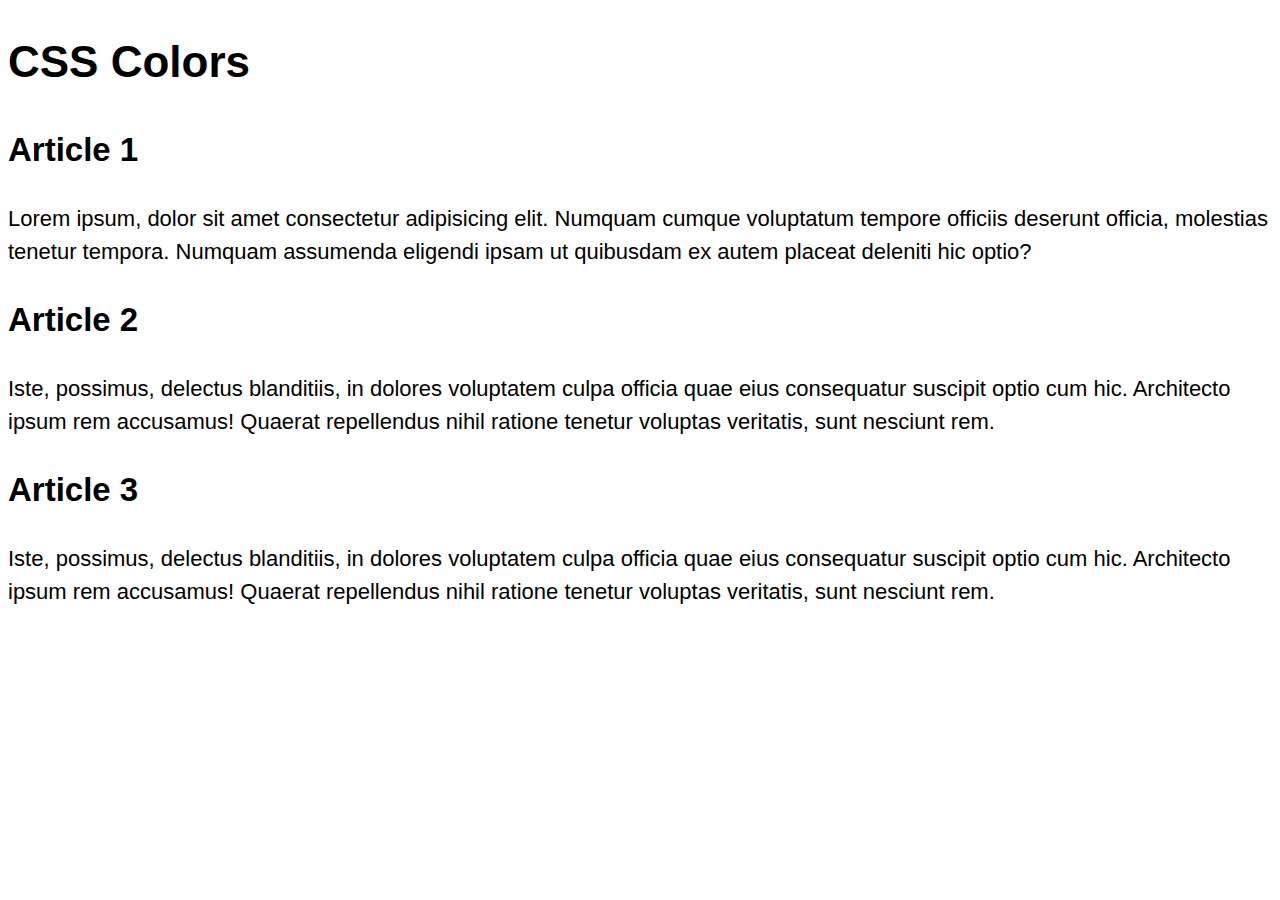
<file: 03_lesson_starter/index.html>
<!DOCTYPE html>
<html lang="en">

<head>
    <meta charset="UTF-8">
    <meta http-equiv="X-UA-Compatible" content="IE=edge">
    <meta name="viewport" content="width=device-width, initial-scale=1.0">
    <title>Document</title>
    <link rel="stylesheet" href="css/style.css">
</head>

<body>
    <header>
        <h1>CSS Colors</h1>
    </header>
    <main>
        <article>
            <h2>Article 1</h2>
            <p class="one">Lorem ipsum, dolor sit amet consectetur adipisicing elit. Numquam cumque voluptatum tempore
                officiis
                deserunt
                officia, molestias tenetur tempora. Numquam assumenda eligendi ipsam ut quibusdam ex autem placeat
                deleniti
                hic optio?</p>
        </article>
        <article>
            <h2>Article 2</h2>
            <p class="two">Iste, possimus, delectus blanditiis, in dolores voluptatem culpa officia quae
                eius
                consequatur
                suscipit optio
                cum hic. Architecto ipsum rem accusamus! Quaerat repellendus <span>nihil</span> ratione tenetur voluptas
                veritatis,
                sunt
                nesciunt rem.</p>
        </article>
        <article>
            <h2>Article 3</h2>
            <p class="three">Iste, possimus, delectus blanditiis, in dolores voluptatem culpa officia quae eius
                consequatur
                suscipit optio
                cum hic. Architecto <span>ipsum</span> rem accusamus! Quaerat repellendus nihil ratione tenetur voluptas
                veritatis,
                sunt
                nesciunt rem.</p>
        </article>
    </main>
</body>

</html>
</file>
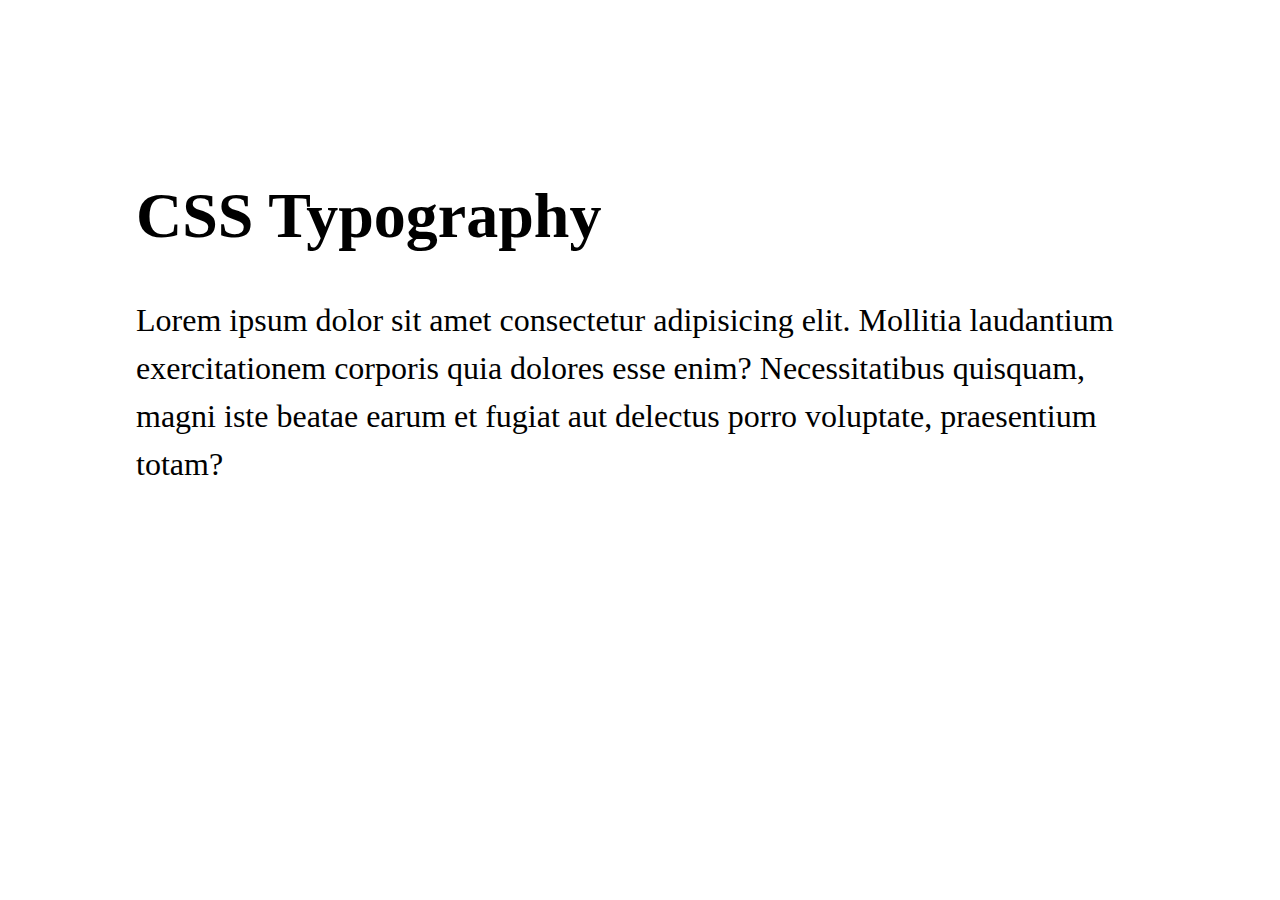
<file: 06_lesson_starter/index.html>
<!DOCTYPE html>
<html lang="en">

<head>
    <meta charset="UTF-8">
    <meta http-equiv="X-UA-Compatible" content="IE=edge">
    <meta name="viewport" content="width=device-width, initial-scale=1.0">
    <title>Document</title>
    <link rel="stylesheet" href="css/style.css">
</head>

<body>
    <header>
        <h1>CSS Typography</h1>
    </header>
    <main>
        <p>Lorem ipsum dolor sit amet consectetur adipisicing elit. Mollitia laudantium exercitationem corporis quia
            dolores esse enim? Necessitatibus quisquam, magni iste beatae earum et fugiat aut delectus porro voluptate,
            praesentium totam?</p>

       <!--  <form>
            <label for="name">Name:</label>
            <input id="name" type="text" placeholder="Your Name" />
            <button>Submit</button>
        </form> -->
    </main>
</body>

</html>
</file>
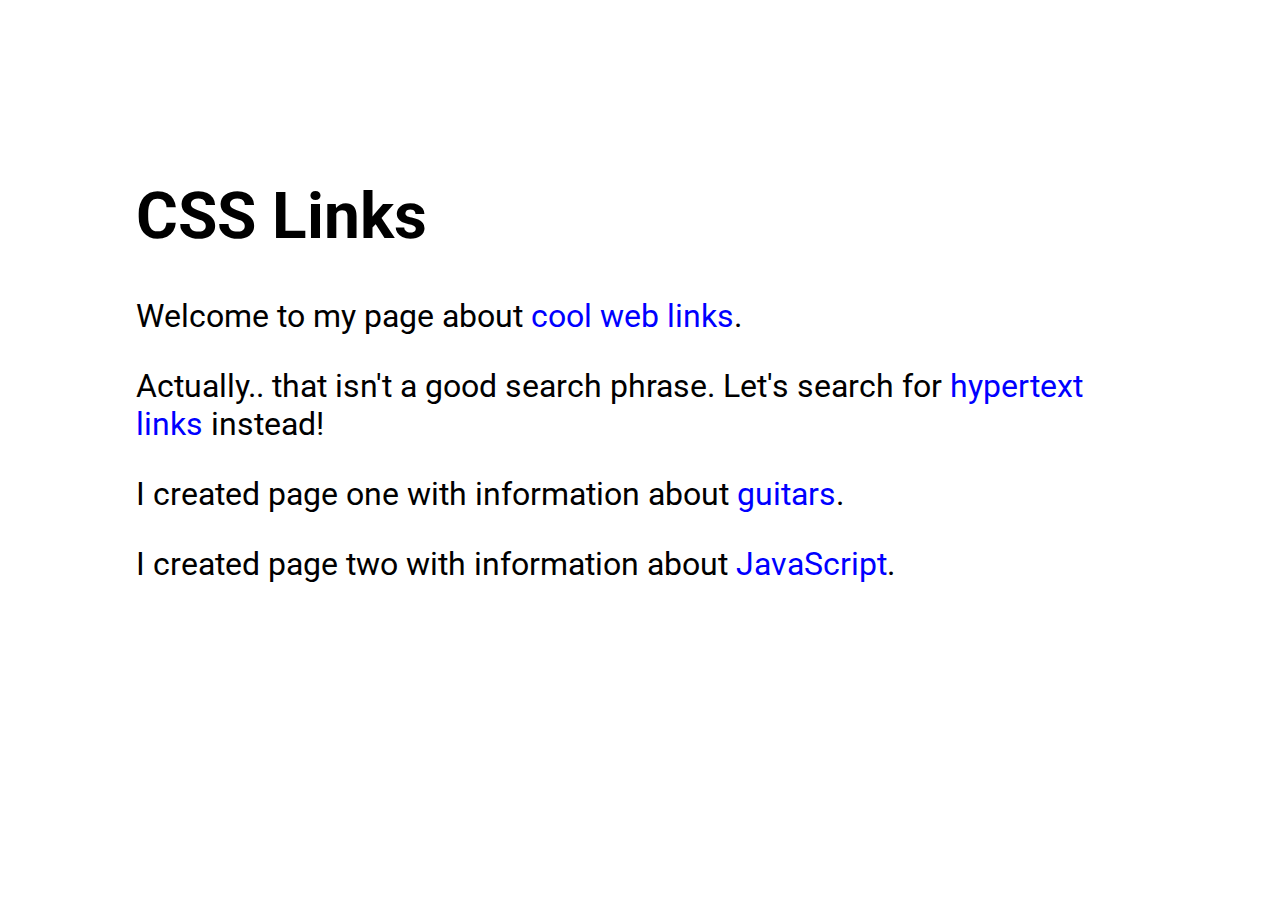
<file: 07_lesson_starter/index.html>
<!DOCTYPE html>
<html lang="en">

<head>
    <meta charset="UTF-8">
    <meta http-equiv="X-UA-Compatible" content="IE=edge">
    <meta name="viewport" content="width=device-width, initial-scale=1.0">
    <title>CSS Links</title>
    <link rel="stylesheet" href="css/style.css">
</head>

<body>
    <header>
        <h1>CSS Links</h1>
    </header>
    <main>
        <p>Welcome to my page about <a href="https://www.google.com/search?q=+web+links">cool web links</a>.</p>

        <p>Actually.. that isn&apos;t a good search phrase. Let's search for <a
                href="https://www.google.com/search?q=hypertext+links">hypertext links</a> instead!</p>

        <p>I created page one with information about <a href="one.html">guitars</a>.</p>

        <p>I created page two with information about <a href="two.html">JavaScript</a>.</p>
    </main>
</body>

</html>
</file>
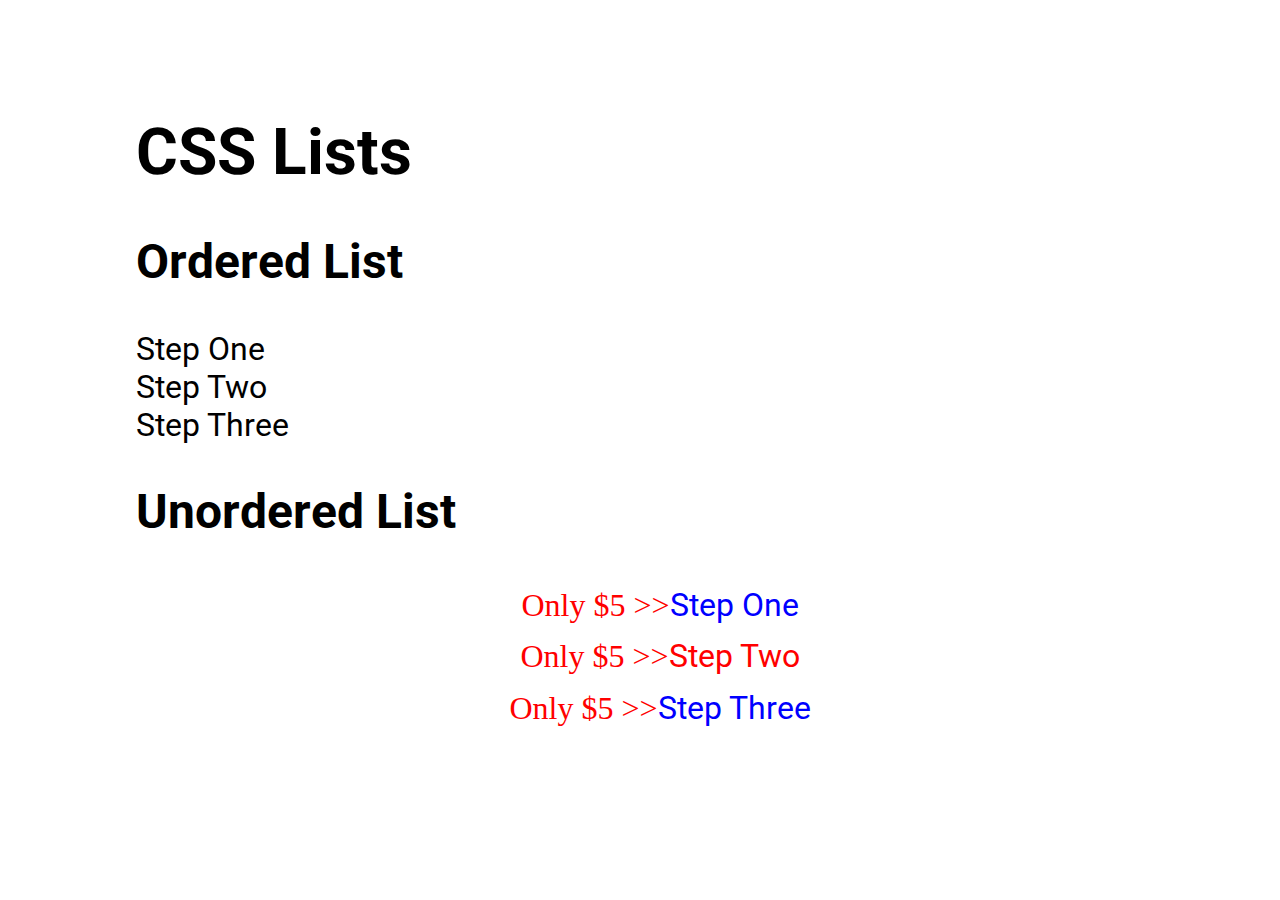
<file: 08_lesson_starter/index.html>
<!DOCTYPE html>
<html lang="en">

<head>
    <meta charset="UTF-8">
    <meta http-equiv="X-UA-Compatible" content="IE=edge">
    <meta name="viewport" content="width=device-width, initial-scale=1.0">
    <title>CSS Lists</title>
    <link rel="stylesheet" href="css/style.css">
</head>

<body>
    <header>
        <h1>CSS Lists</h1>
    </header>
    <main>
        <article>
            <h2>Ordered List</h2>
            <ol>
                <li>Step One</li>
                <li>Step Two</li>
                <li>Step Three</li>
            </ol>
        </article>
        <article>
            <h2>Unordered List</h2>
            <ul>
                <li>Step One</li>
                <li>Step Two</li>
                <li>Step Three</li>
            </ul>
        </article>
    </main>
</body>

</html>
</file>
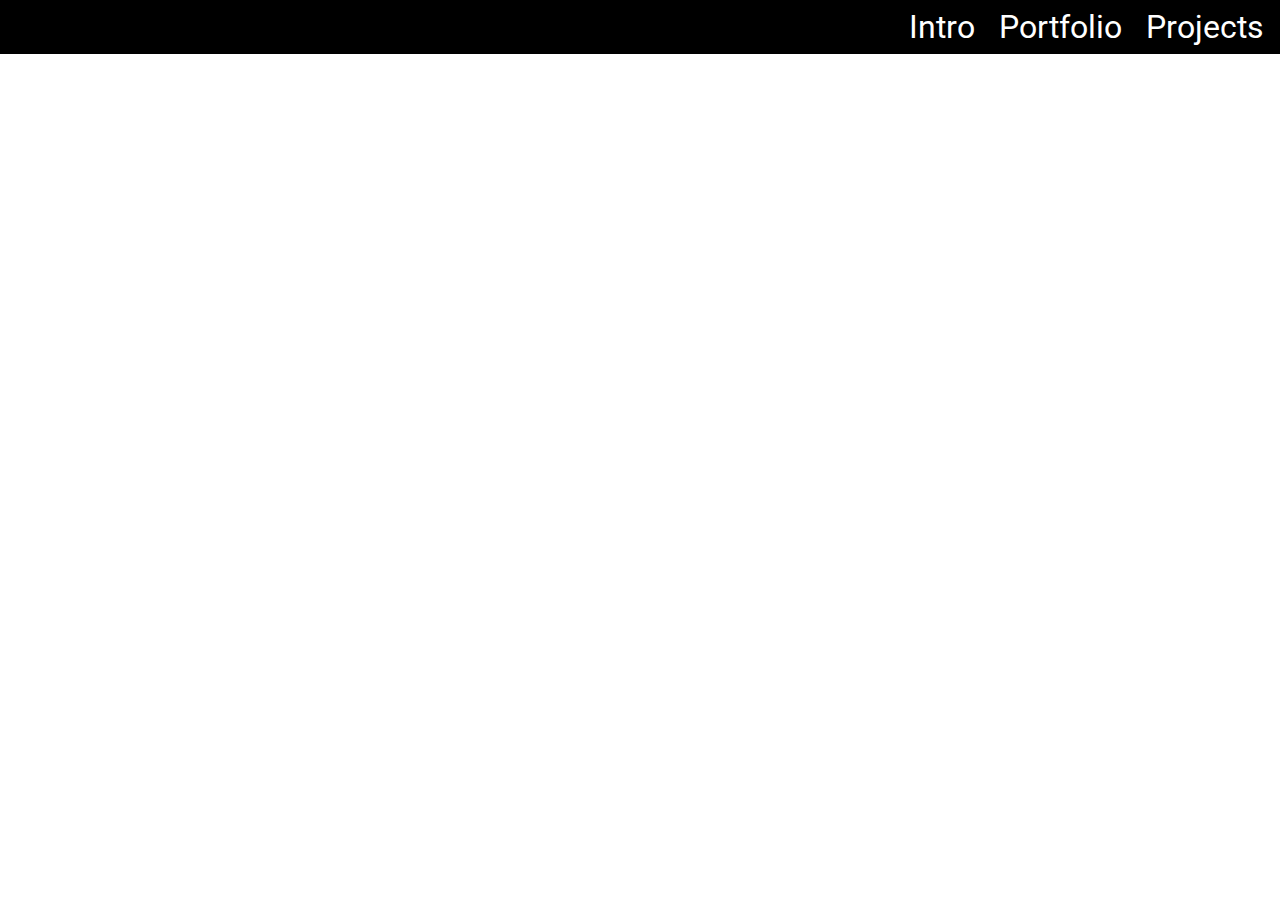
<file: 10_lesson_starter/index.html>
<!DOCTYPE html>
<html lang="en">

<head>
    <meta charset="UTF-8">
    <meta http-equiv="X-UA-Compatible" content="IE=edge">
    <meta name="viewport" content="width=device-width, initial-scale=1.0">
    <title>CSS Display</title>
    <link rel="stylesheet" href="css/style.css">
</head>

<body>
    <main>
        <!-- <p>This is a paragraph.</p>
        <p>This is <span class="opposite">another</span> paragraph.</p> -->

        <nav>
            <ul>
                <li><a href="#">Intro</a></li>
                <li><a href="#">Portfolio</a></li>
                <li><a href="#">Projects</a></li>
            </ul>
        </nav>
        
    </main>
</body>

</html>
</file>
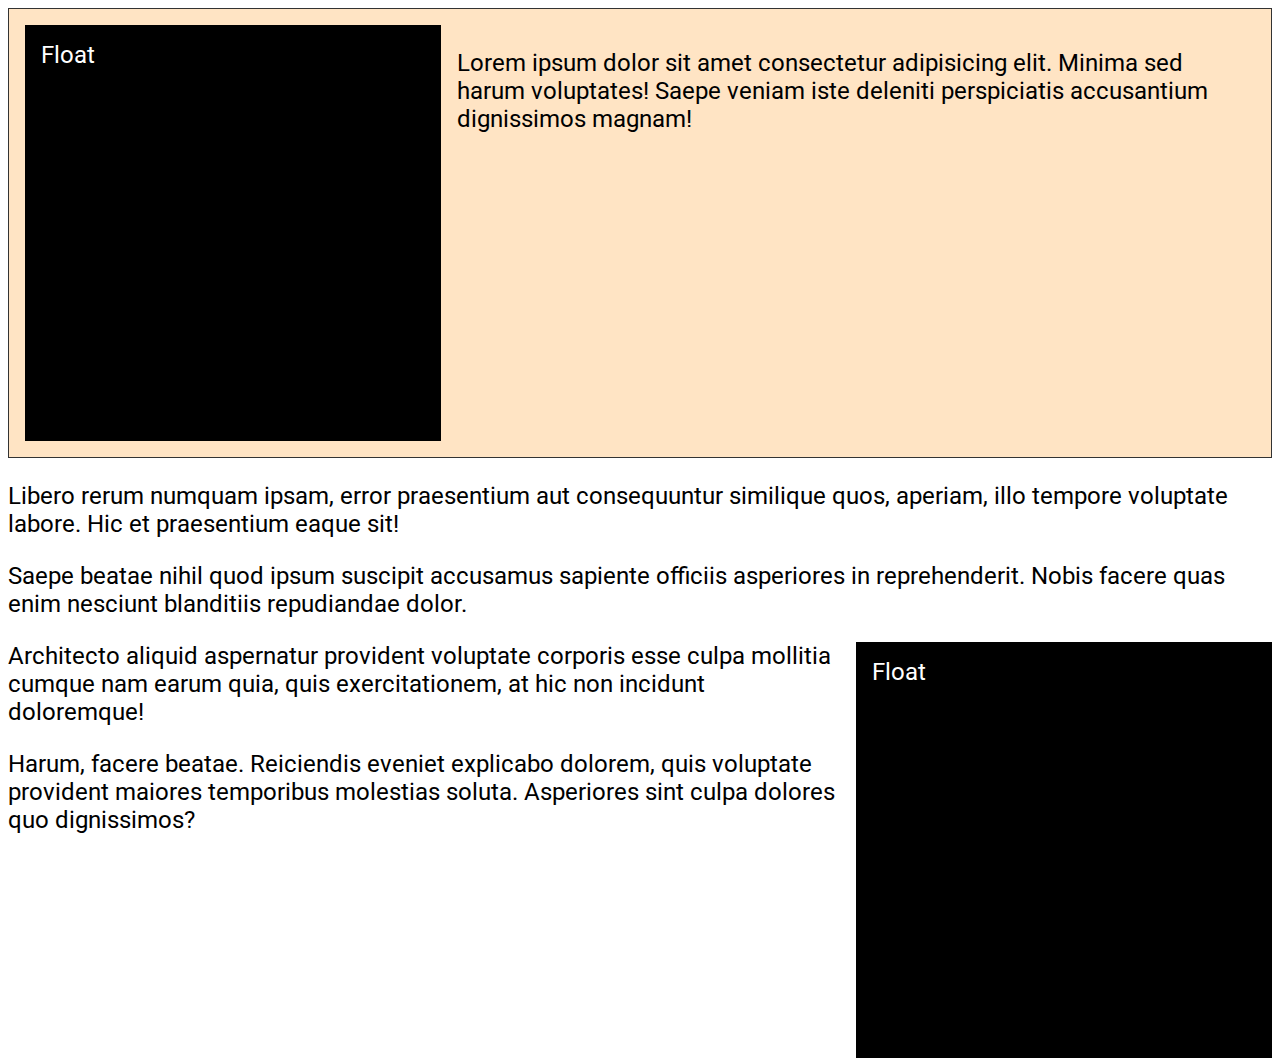
<file: 11_lesson_starter/index.html>
<!DOCTYPE html>
<html lang="en">

<head>
    <meta charset="UTF-8">
    <meta http-equiv="X-UA-Compatible" content="IE=edge">
    <meta name="viewport" content="width=device-width, initial-scale=1.0">
    <title>CSS Floats</title>
    <link rel="stylesheet" href="css/style.css">
</head>

<body>
        <section>
            <div class="block left">Float</div>
            <p>Lorem ipsum dolor sit amet consectetur adipisicing elit. Minima sed harum voluptates! Saepe veniam iste deleniti perspiciatis accusantium dignissimos magnam!</p>
        </section>
        <div class="clear"></div>
        <p>Libero rerum numquam ipsam, error praesentium aut consequuntur similique quos, aperiam, illo tempore voluptate labore. Hic et praesentium eaque sit!</p>
        <p>Saepe beatae nihil quod ipsum suscipit accusamus sapiente officiis asperiores in reprehenderit. Nobis facere quas enim nesciunt blanditiis repudiandae dolor.</p>
        <div class="block right">Float</div>
        <p>Architecto aliquid aspernatur provident voluptate corporis esse culpa mollitia cumque nam earum quia, quis exercitationem, at hic non incidunt doloremque!</p>
        <p>Harum, facere beatae. Reiciendis eveniet explicabo dolorem, quis voluptate provident maiores temporibus molestias soluta. Asperiores sint culpa dolores quo dignissimos?</p>
</body>

</html>
</file>
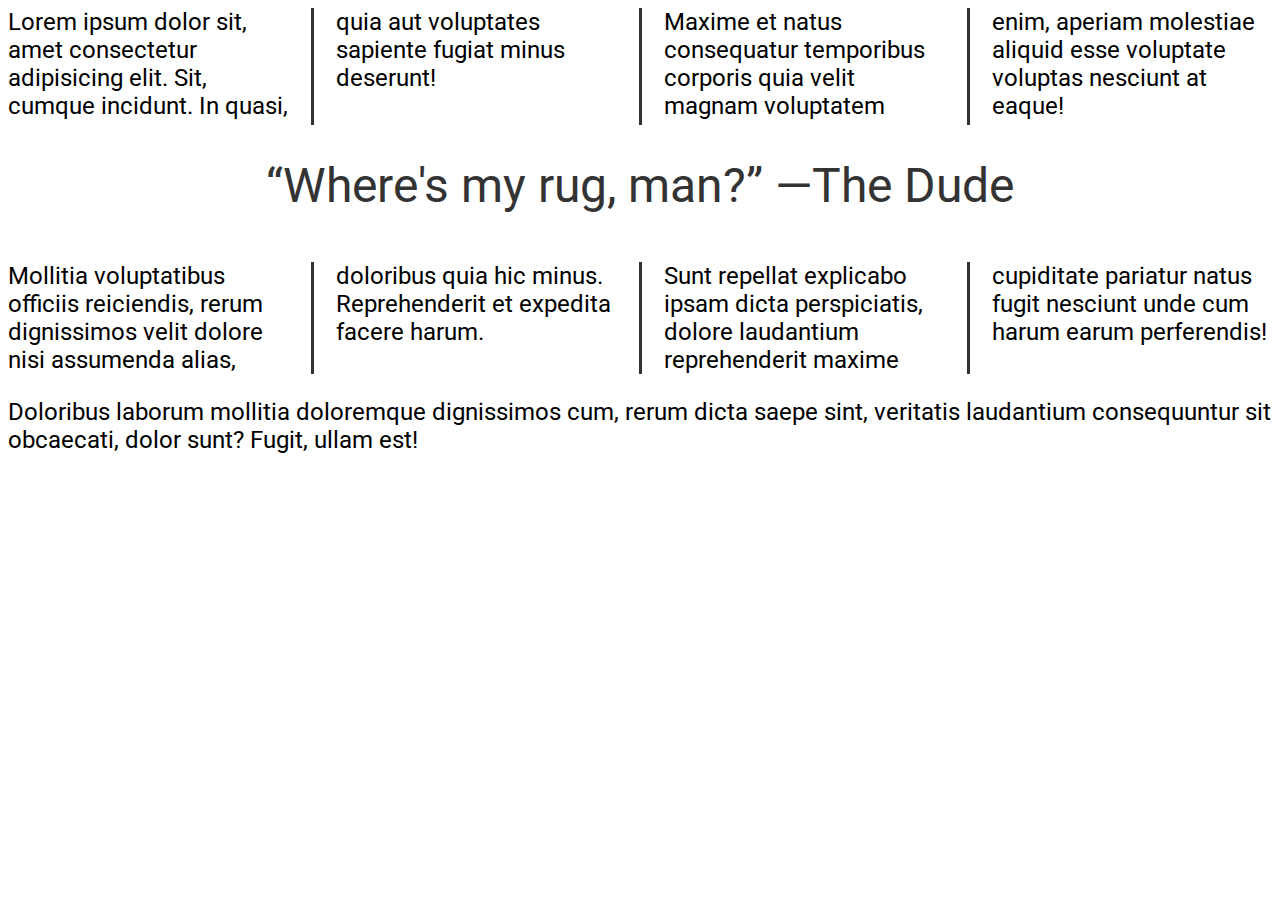
<file: 12_lesson_starter/index.html>
<!DOCTYPE html>
<html lang="en">

<head>
    <meta charset="UTF-8">
    <meta http-equiv="X-UA-Compatible" content="IE=edge">
    <meta name="viewport" content="width=device-width, initial-scale=1.0">
    <title>CSS Columns</title>
    <link rel="stylesheet" href="css/style.css">
</head>

<body>
    
    <section class="columns">
        <p>Lorem ipsum dolor sit, amet consectetur adipisicing elit. Sit, cumque incidunt. In quasi, quia aut voluptates sapiente fugiat minus deserunt!</p>
        <p>Maxime et natus consequatur temporibus corporis quia velit magnam voluptatem enim, aperiam molestiae aliquid esse voluptate voluptas nesciunt at eaque!</p>
        <!-- <h2>Hola</h2> -->
         <p class="quote">&#8220;Where's my rug, man?&#8221; <span class="nowrap">&#8212;The Dude</span></p>
        <p>Mollitia voluptatibus officiis reiciendis, rerum dignissimos velit dolore nisi assumenda alias, doloribus quia hic minus. Reprehenderit et expedita facere harum.</p>
        <p>Sunt repellat explicabo ipsam dicta perspiciatis, dolore laudantium reprehenderit maxime cupiditate pariatur natus fugit nesciunt unde cum harum earum perferendis!</p>
    </section>
    <p>Doloribus laborum mollitia doloremque dignissimos cum, rerum dicta saepe sint, veritatis laudantium consequuntur sit obcaecati, dolor sunt? Fugit, ullam est!</p>

</body>

</html>
</file>
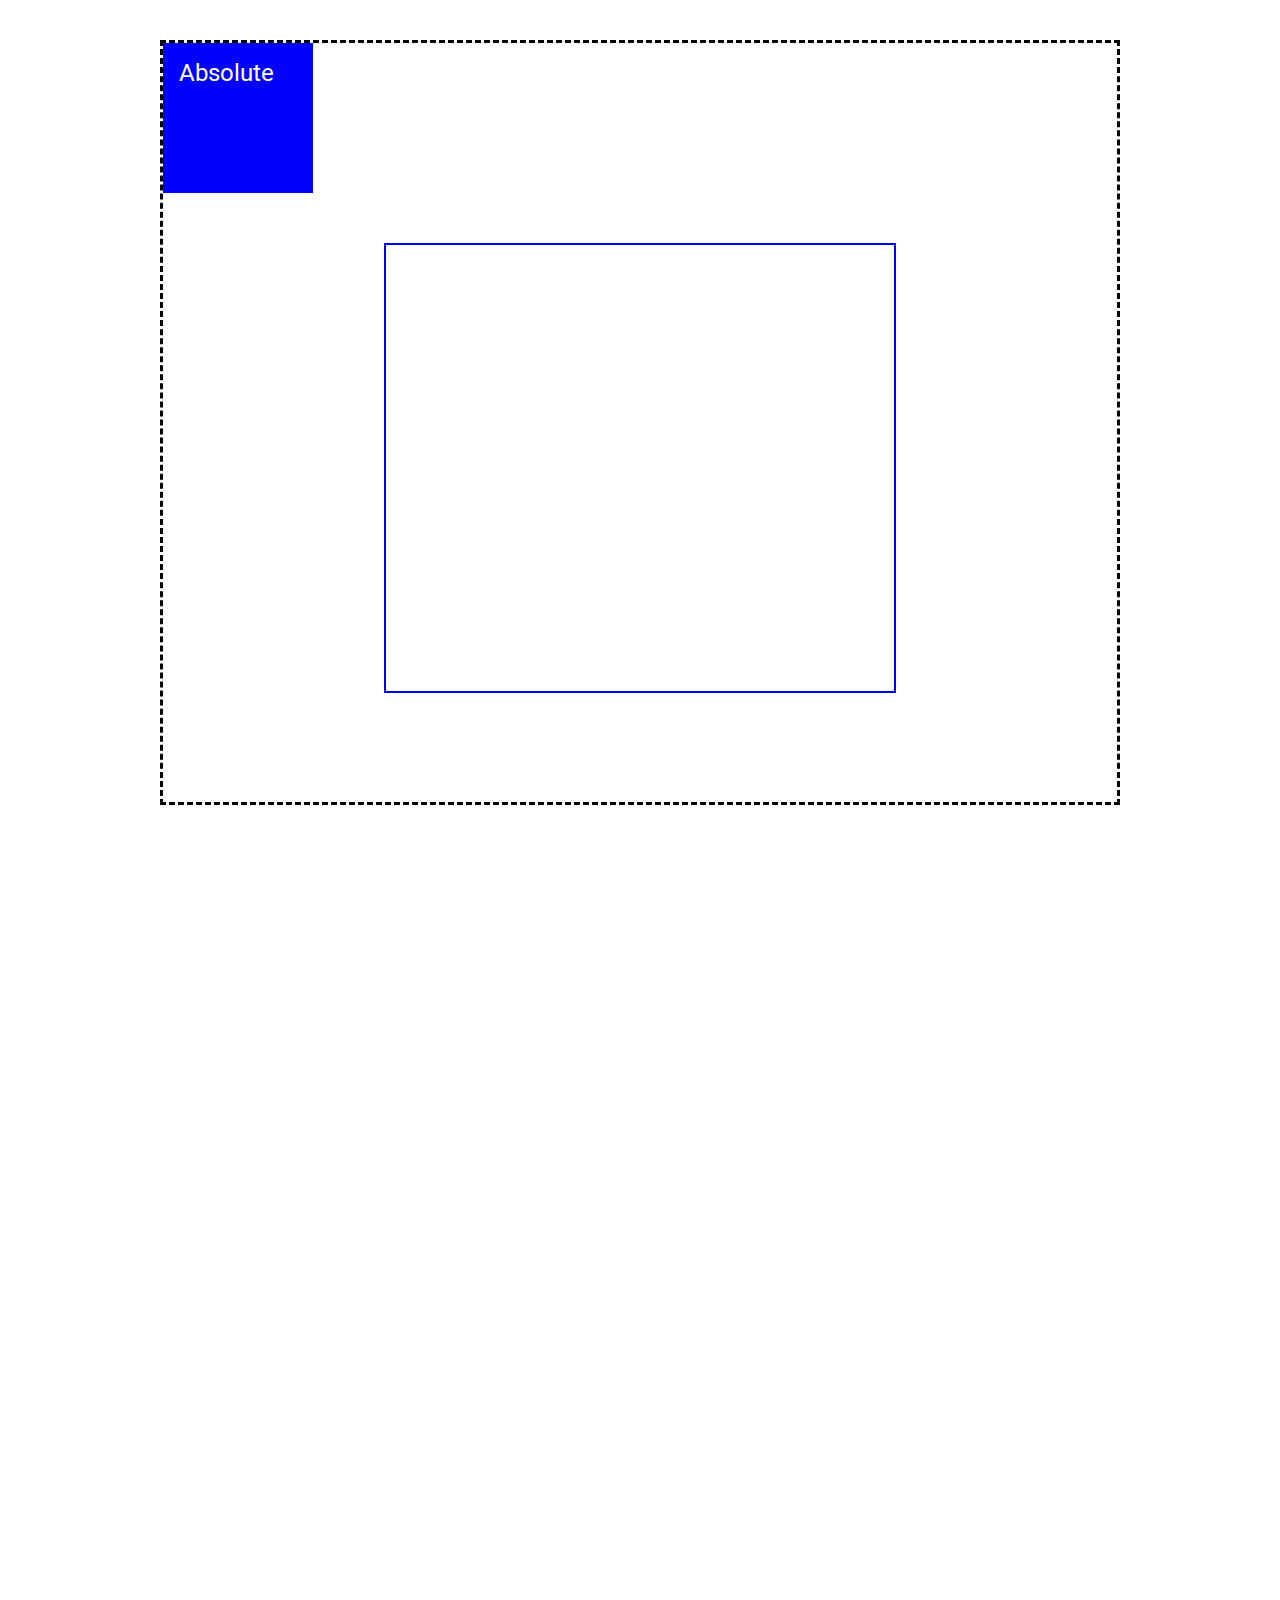
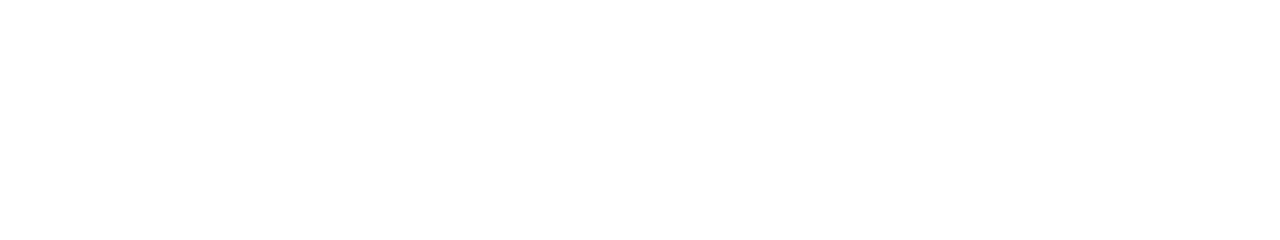
<file: 13_lesson/index.html>
<!DOCTYPE html>
<html lang="en">

<head>
    <meta charset="UTF-8">
    <meta http-equiv="X-UA-Compatible" content="IE=edge">
    <meta name="viewport" content="width=device-width, initial-scale=1.0">
    <title>CSS Position</title>
    <link rel="stylesheet" href="css/style.css">
</head>

<body>
    <!-- div tags are not semantic and don't provide additional meaning to a page, they are block elements and don't help with accessibility -->
    <div class="outer-container">
        <div class="inner-container">
            <div class="box absolute">
                <p>Absolute</p>
            </div>
            <div class="box relative">
                <p>Relative</p>
            </div>
            <div class="box fixed">
                <p>Fixed</p>
            </div>
            <div class="box sticky">
                <p>Sticky</p>
            </div>
        </div>
    </div>
    <!-- <button class="social">🚀</button>
    <section id="one">
        <header class="blue">Header One</header>
        <h2>One</h2>
    </section>
    <section id="two">
        <header class="red">Header Two</header>
        <h2>Two</h2>
    </section>
    <section id="three">
        <header class="green">Header Three</header>
        <h2>Three</h2>
    </section>
    <footer>
        <a href="#one">One</a> | 
        <a href="#two">Two</a> | 
        <a href="#three">Three</a>
    </footer> -->
</body>

</html>
</file>
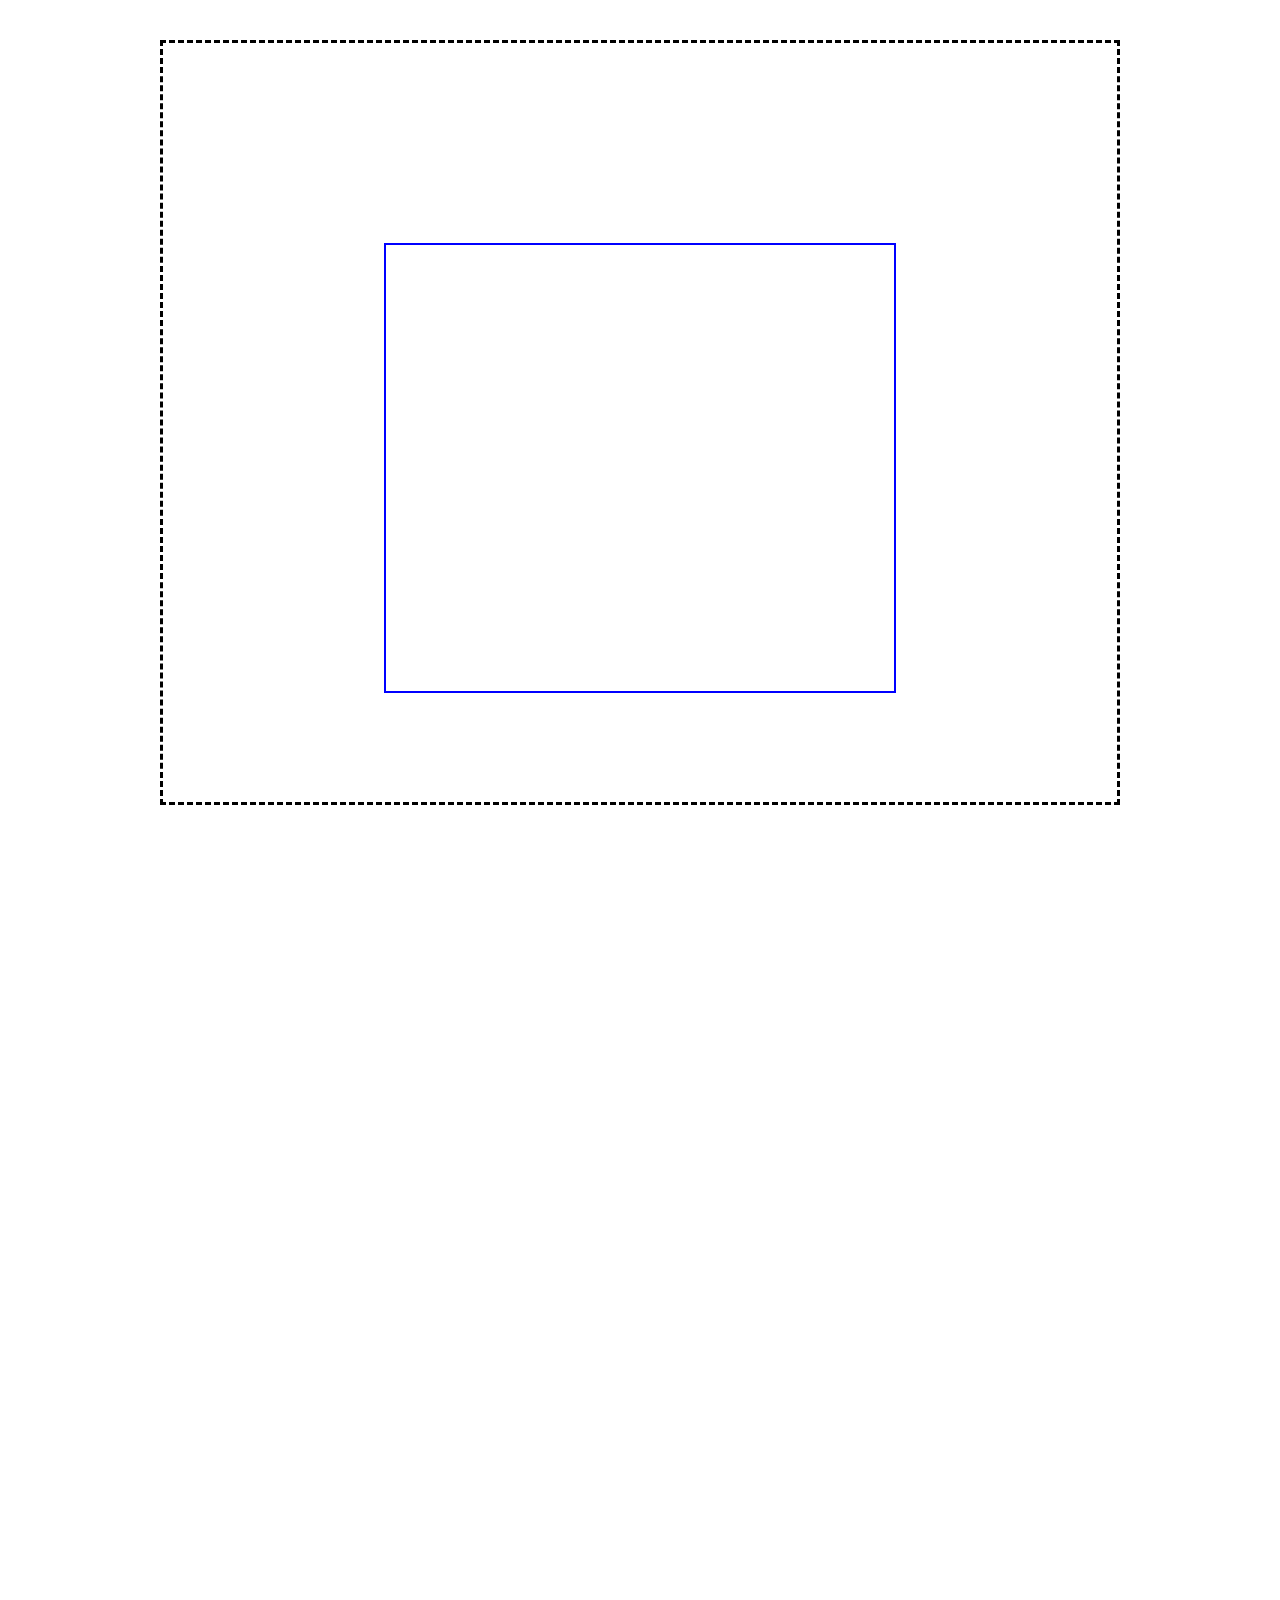
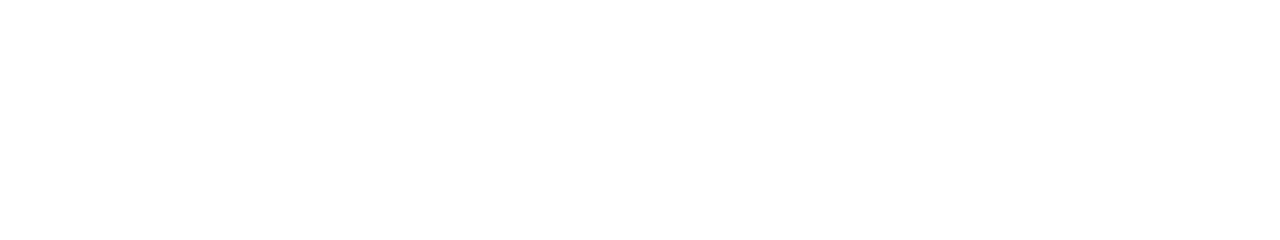
<file: 13_lesson_starter/index.html>
<!DOCTYPE html>
<html lang="en">

<head>
    <meta charset="UTF-8">
    <meta http-equiv="X-UA-Compatible" content="IE=edge">
    <meta name="viewport" content="width=device-width, initial-scale=1.0">
    <title>CSS Position</title>
    <link rel="stylesheet" href="css/style.css">
</head>

<body>
    <div class="outer-container">
        <div class="inner-container">
            <div class="box absolute">
                <p>Absolute</p>
            </div>
            <div class="box relative">
                <p>Relative</p>
            </div>
            <div class="box fixed">
                <p>Fixed</p>
            </div>
            <div class="box sticky">
                <p>Sticky</p>
            </div>
        </div>
    </div>
    <!-- <button class="social">🚀</button>
    <section id="one">
        <header class="blue">Header One</header>
        <h2>One</h2>
    </section>
    <section id="two">
        <header class="red">Header Two</header>
        <h2>Two</h2>
    </section>
    <section id="three">
        <header class="green">Header Three</header>
        <h2>Three</h2>
    </section>
    <footer>
        <a href="#one">One</a> | 
        <a href="#two">Two</a> | 
        <a href="#three">Three</a>
    </footer> -->
</body>

</html>
</file>
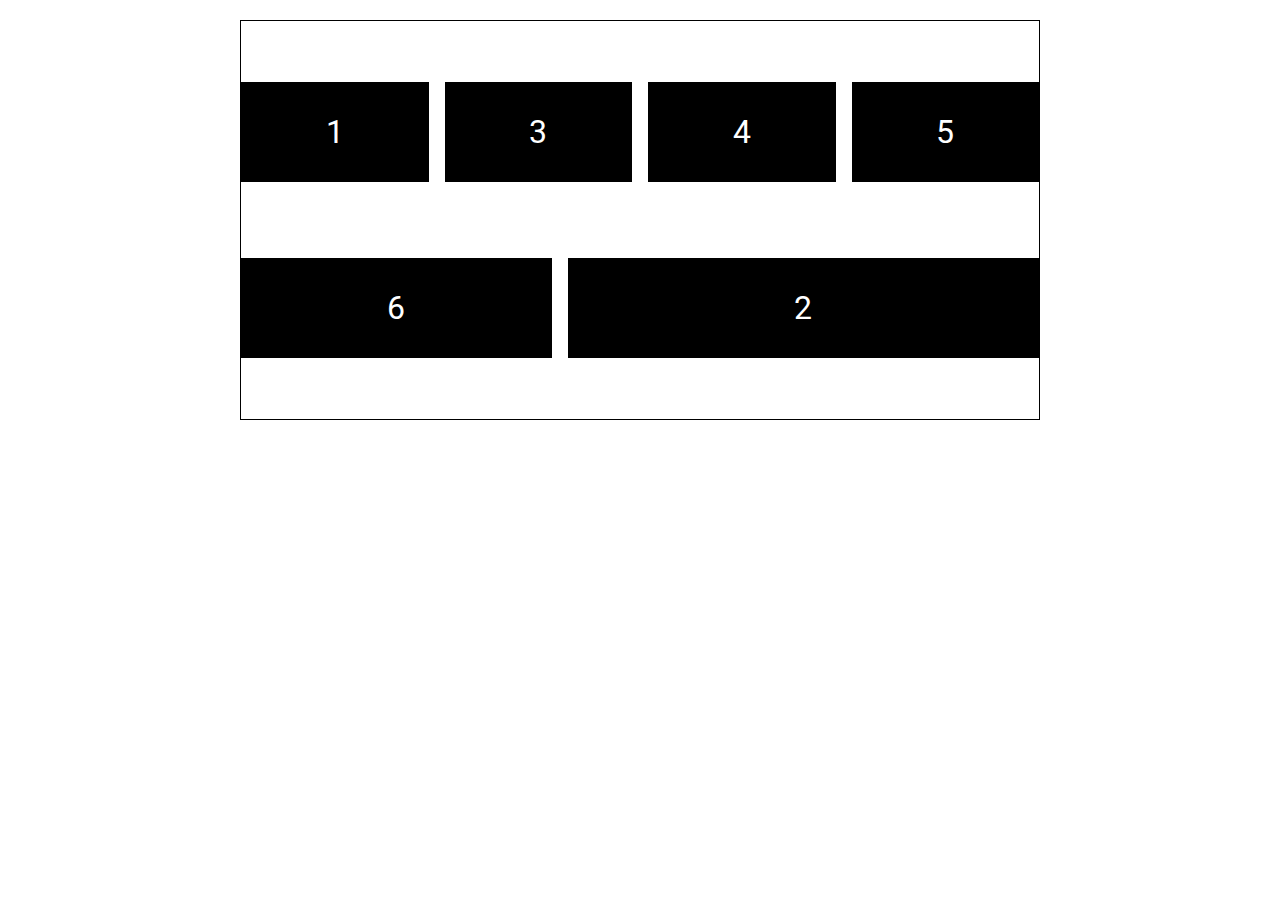
<file: 14_lesson/index.html>
<!DOCTYPE html>
<html lang="en">

<head>
    <meta charset="UTF-8">
    <meta http-equiv="X-UA-Compatible" content="IE=edge">
    <meta name="viewport" content="width=device-width, initial-scale=1.0">
    <title>CSS Flexbox</title>
    <link rel="stylesheet" href="css/style.css">
</head>

<body>
   <main class="container">
        <div class="box">1</div>
        <div class="box">2</div>
        <div class="box">3</div>
        <div class="box">4</div>
        <div class="box">5</div>
        <div class="box">6</div>
   </main>
</body>

</html>
</file>
<file: 03_lesson_starter/css/style.css>
body {
    font-size: 22px;
    font-family: Arial, Helvetica, sans-serif;
    line-height: 1.5;
}
</file>
<file: 06_lesson_starter/css/style.css>
body {
    padding: 10%;
    font-size: 2rem;
    font-family: ;
}

/* input, button {
    font: inherit;
} */

p {
     line-height: 1.5;
     /* font-style: italic; */
     /* word-spacing: 0.5em; */
     /* letter-spacing: 0.25em; */
}
</file>
<file: 07_lesson_starter/css/style.css>
@import url('https://fonts.googleapis.com/css2?family=Roboto&display=swap');

body {
    padding: 10%;
    font-size: 2rem;
    font-family: 'Roboto', sans-serif;
}

a {
    text-decoration: none;
    cursor: pointer;
    color: blue;
}

/* pseudo-class */
/* current state of the element  */
a:visited {
    color: purple;
}

a:hover, a:focus {
    color: dodgerblue;
}

a:active {
    color: red;
}
</file>
<file: 08_lesson_starter/css/style.css>
@import url("https://fonts.googleapis.com/css2?family=Roboto&display=swap");

body {
  padding: 5% 10%;
  font-size: 2rem;
  font-family: "Roboto", sans-serif;
}

ol {
  list-style-type: none;
  padding: 0;
}

ul {
  list-style-type: square;
  text-align: center;
  list-style-position: inside;
  color: blue;
  line-height: 1.6;
  list-style-im/* age: url(../images/checkmark.png);
  list-style: square url(../images/checkmark.png) inside; */
}

ul li:nth-child(2) /* odd or even could be applied too */ {
  color: red;
}

ul ::marker {
  color: red;
  font-family: fantasy;
  font-size: 1em;
  /* It's easy just to type in here but be aware that this can hold different 
  types of content like SVG images */
  content: "Only $5 >>";
}
</file>
<file: 10_lesson_starter/css/style.css>
@import url("https://fonts.googleapis.com/css2?family=Roboto&display=swap");

body {
  font-size: 2rem;
  font-family: "Roboto", sans-serif;
}

* {
  margin: 0;
  padding: 0;
  box-sizing: border-box;
}

/* p {
  this is a block level element and it automatically takes 100% of width of parent. 
  background-color: lightgray;
}

.opposite {
  background-color: #333;
  color: whitesmoke;
  We cannot apply margin, height to inline elements
  margin-top: 100px;
  height: 200px;
  Padding does work but if it's too big it overlap on content that is too close 
  padding: 3rem;
  If we don't want this to happen we can use the following property: 
  but this will change the size of the inline paragraph tag
  It will also allow this inline element to be able to have margin and height 
  But it will not look good
  display: inline-block; 
} */

ul {
  list-style-type: none;
  padding: 0.5rem;
  text-align: right;
  background-color: #000;
}

li {
  display: inline-block;
  margin-inline: 0.5rem;
  text-decoration: none;
}

li a {
  color: #fff;
  text-decoration: none;
}

li a:hover, li a:focus {
  text-decoration: underline;
}
</file>
<file: 11_lesson_starter/css/style.css>
@import url("https://fonts.googleapis.com/css2?family=Roboto&display=swap");

body {
  font-size: 1.5rem;
  font-family: "Roboto", sans-serif;
}

.block {
  width: 30vw;
  height: 30vw;
  background-color: #000;
  color: #fff;
  padding: 1rem;

}

.left {
  float: left;
  margin-right: 1rem;
}

.right {
  float: right;
  margin-left: 1rem;
}

.clear {
  clear: both;
}

section {
  background-color: bisque;
  border: 1px solid #333;
  padding: 1rem ;
  /* The solution here for the could be the overflow property but this is more legacy code  */
  overflow: auto;
  /* The right way to go noted by MDN is */
  display: flow-root;
}

/* In order to work this last property should be applied to the container when using
float so that the container is not based on the size of the paragraph but on the 
size of the image or whatever we have inside. */
</file>
<file: 12_lesson_starter/css/style.css>
@import url("https://fonts.googleapis.com/css2?family=Roboto&display=swap");

body {
  font-family: "Roboto", sans-serif;
  font-size: 1.5rem;
}

.columns {
  /* With this two properties we make our columns responsive, meaning that if the screen 
  is big enough to have the 4 columns at 250px each it will do so, otherwise, it will 
  change to 3, then 4 until it can only take 250px for on column in this example. */
  /* column-count: 4;
  column-width: 250px; SHORTHAND BELOW*/
  columns: 4 250px;
  /* This next property will only work if there are multiple columns, if there is only one it won't 
  do anything */
  column-rule: 3px solid #333;
  column-gap: 3rem;
}

.columns p {
  /* Since margin is collapsing here we just need to remove margin top and it will look nice */
  margin-top: 0;
}

.columns h2 {
  color: #fff;
  margin-top: 0;
  padding: 1rem;
  background-color: #333;
  /* IF THE NEXT PROPERTY IS NOT USED, THE MARGIN OR PADDING WILL RUIN THE STRUCTURE WHEN SHRINKING */
  break-inside: avoid;
  /* This next property can be used only when we are sure the page will not shrink too much, otherwise, 
  the browser will stay with 3 columns in this case, and make everything smaller for smaller screens*/
  break-before: column;
}

.columns .quote {
  margin-top: 2rem;
  font-size: 3rem;
  text-align: center;
  color: #333;
  column-span: all;
}

.nowrap {
  white-space: nowrap;
}
</file>
<file: 13_lesson/css/style.css>
@import url("https://fonts.googleapis.com/css2?family=Roboto&family=Lobster&display=swap");

* {
  margin: 0;
  padding: 0;
  box-sizing: border-box;
}

body {
  font-family: "Roboto", sans-serif;
  font-size: 1.5rem;
  min-height: 200vh;
}

.outer-container {
  border: 3px dashed #000;
  width: 75vw;
  height: 85vh;
  margin: 40px auto;
  position: relative;
}

.inner-container {
  border: 2px solid #00f;
  width: 40vw;
  height: 50vh;
  margin: 200px auto;
}

.box {
  width: 150px;
  height: 150px;
  color: #fff;
  padding: 1rem;
}

.absolute {
  background-color: #00f;
  position: absolute;
  top: 0;
  left: 0;
  z-index: 1;
}

/* .relative {
  background-color: #f00;
  position: relative;
  top: 300px;
  left: 100px;
}

.fixed {
  background-color: green;
  position: fixed;
  top: 100px;
}

.sticky {
  background-color: #000;
  position: sticky;
  top: 0;
} */

/*  Remember, how to make things disappear! */

/*//////////////////////////*/

/* html { scroll-behavior: smooth; }

section {
  height: 100vh;
}

.blue { background-color: #00f;}
.red { background-color: #f00;}
.green { background-color: green;}

header, footer {
  color: #fff;
  text-align: center;
  height: 100px;
}

header {
  position: sticky;
  top: 0;
  font-size: 5rem;
}

footer {
  background-color: #000;
  position: sticky;
  bottom: 0;
  font-size: 3rem;
}

a:visited {
  color: #fff;
}

.social {
  background-color: royalblue;
  color: #fff;
  font-size: inherit;
  padding: 1rem;
  position: fixed;
  top: 30%;
  left: 0;
  z-index: 1;
} */
</file>
<file: 13_lesson_starter/css/style.css>
@import url("https://fonts.googleapis.com/css2?family=Roboto&family=Lobster&display=swap");

* {
  margin: 0;
  padding: 0;
  box-sizing: border-box;
}

body {
  font-family: "Roboto", sans-serif;
  font-size: 1.5rem;
  min-height: 200vh;
}

.outer-container {
  border: 3px dashed #000;
  width: 75vw;
  height: 85vh;
  margin: 40px auto;
}

.inner-container {
  border: 2px solid #00f;
  width: 40vw;
  height: 50vh;
  margin: 200px auto;
}

.box {
  width: 150px;
  height: 150px;
  color: #fff;
  padding: 1rem;
}
</file>
<file: 14_lesson/css/style.css>
@import url("https://fonts.googleapis.com/css2?family=Roboto&display=swap");

* {
  margin: 0;
  padding: 0;
  box-sizing: border-box;
}

body {
  font-family: "Roboto", sans-serif;
  min-height: 100vh;
  padding: 20px;
}

.container {
  max-width: 800px;
  min-height: 400px;
  margin-inline: auto;
  border: 1px solid #000;
  display: flex;
  gap: 1rem;
  justify-content: center;
  align-items: center;
  flex-flow: row wrap;
  align-content: space-evenly;
} 

.box {
  /* min-width: 100px; */
  height: 100px;
  background-color: #000;
  color: #fff;
  font-size: 2rem;
  padding: 0.5rem;

  display: flex;
  justify-content: center; 
  align-items: center;

  flex: 1 1 150px;
}

.box:nth-child(2) {
  flex: 2 2 150px;
  order: 1;
}
</file>
